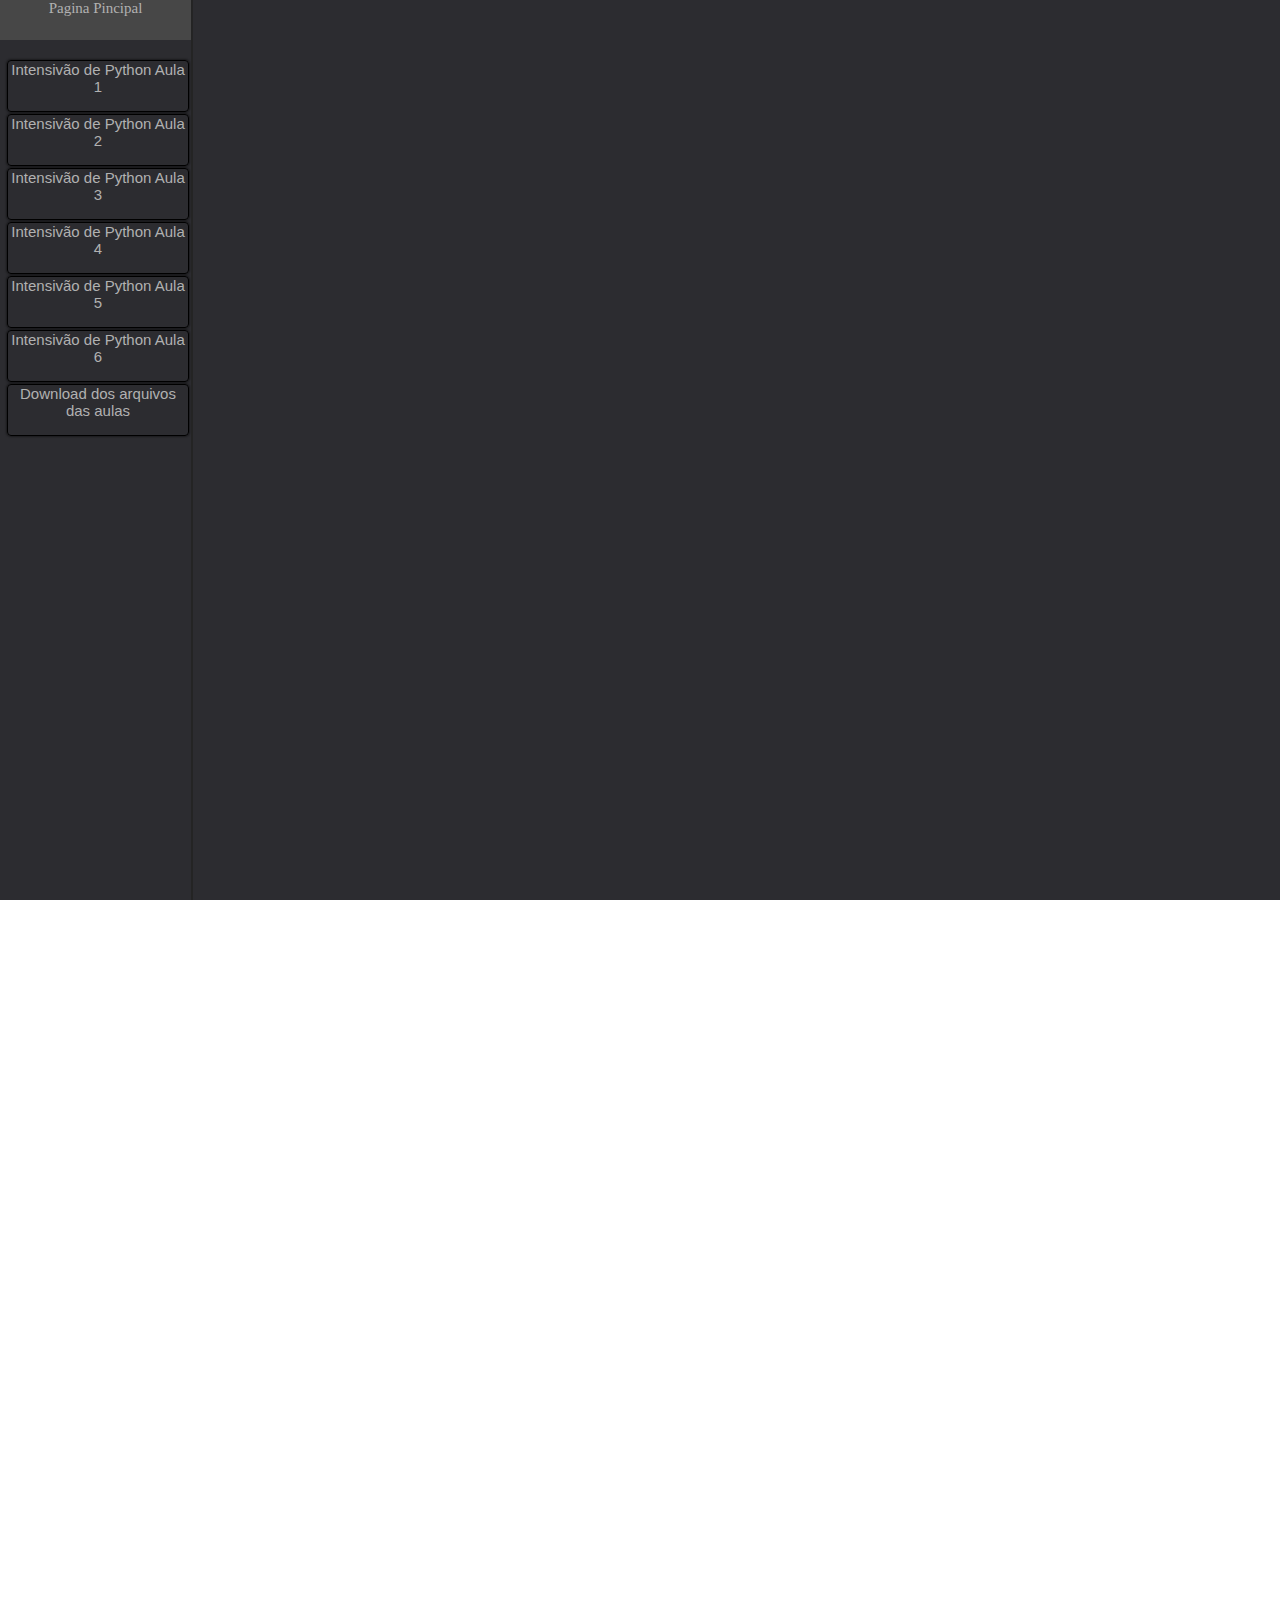
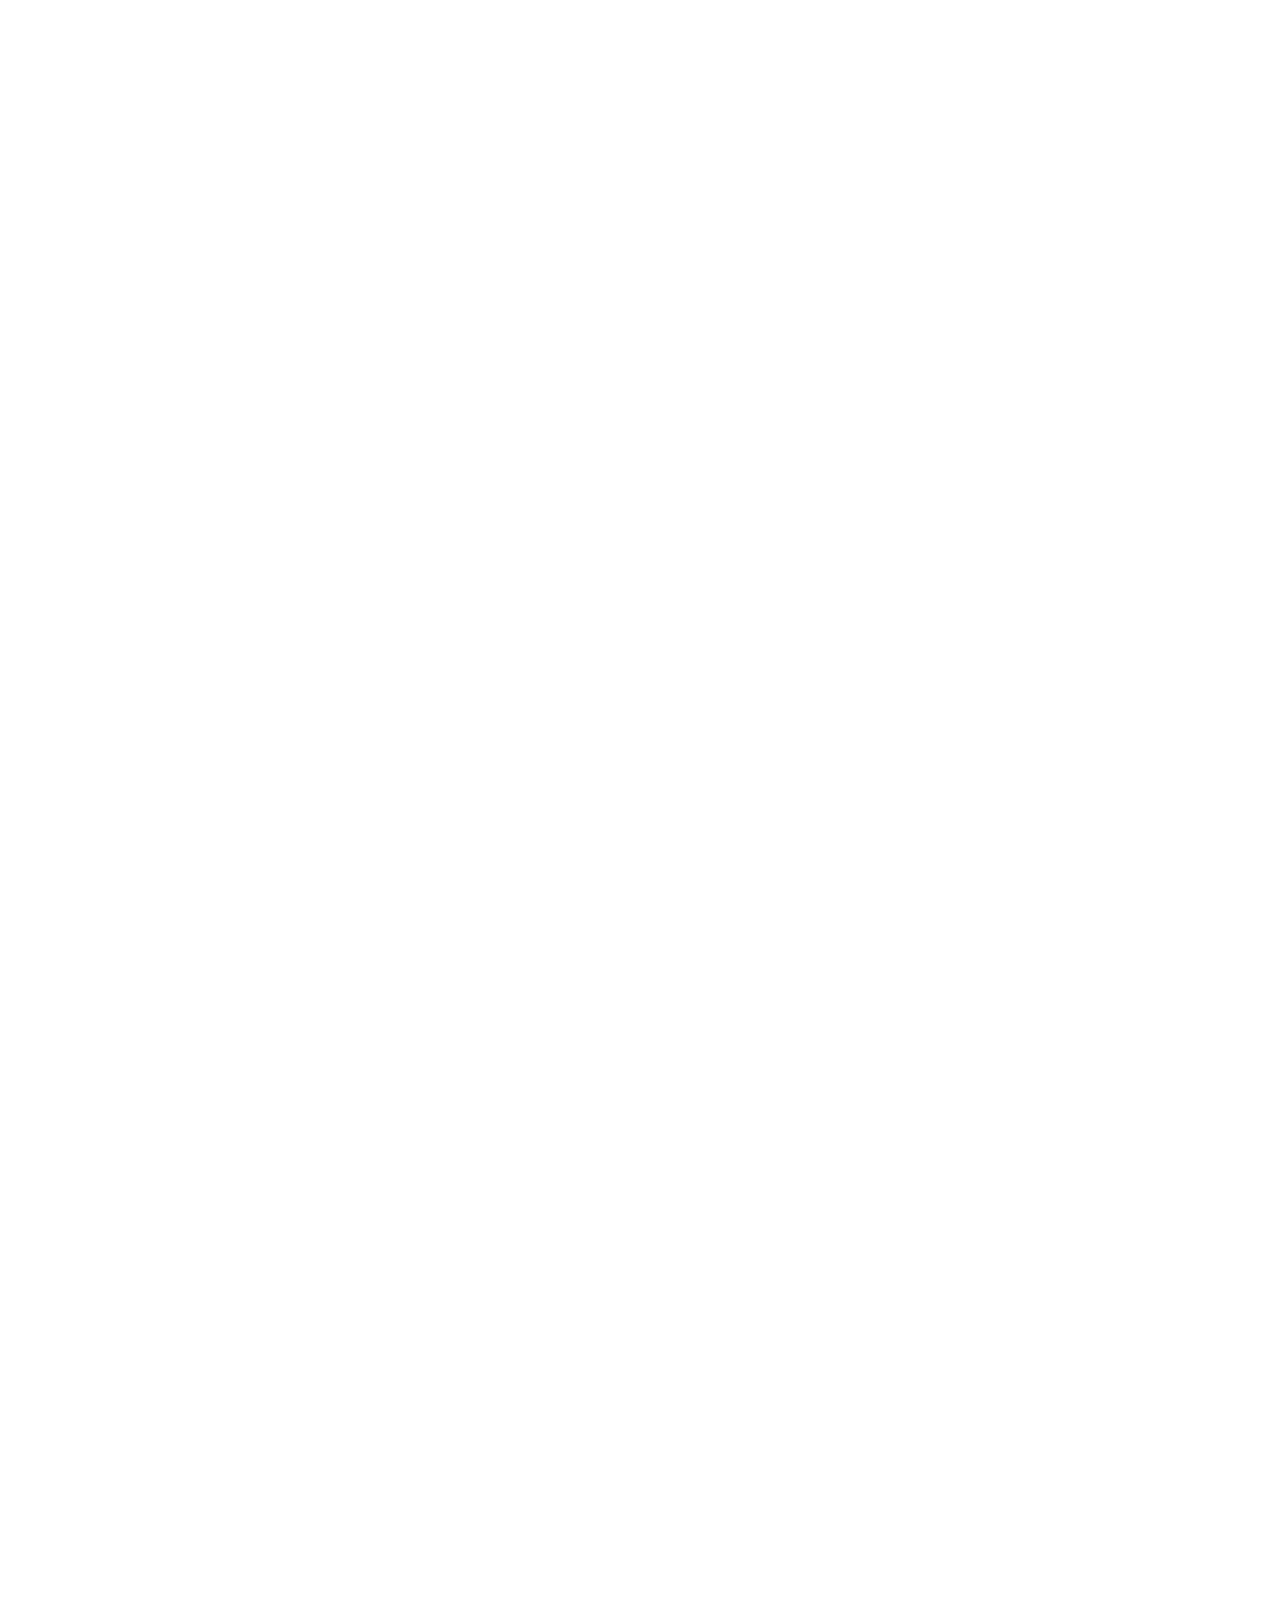
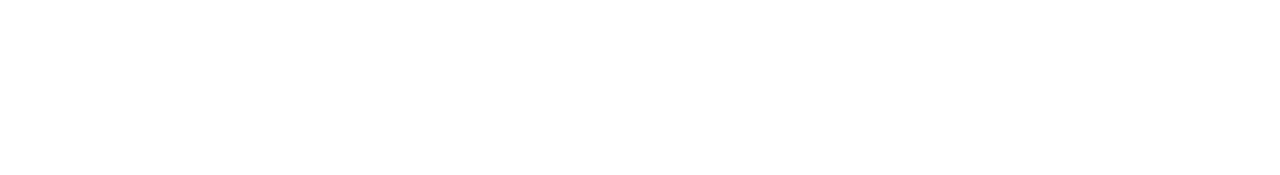
<file: pages/curso1/curso1.html>
<!DOCTYPE html>
<html lang="pt-br">
    <head>
        <meta charset="UTF-8">
        <title>Site de Aulas</title>
        <link rel="stylesheet" type="text/css" href="styles.css">
        <link rel="manifest" href="manifest.webmanifest">
    
        <link rel="shortcut icon" href="favicon_io/favicon.ico" type="image/x-icon">
        <link rel="apple-touch-icon" sizes="180x180" href="favicon_io/apple-touch-icon.png">
        <link rel="icon" type="image/png" sizes="32x32" href="favicon_io/favicon-32x32.png">
        <link rel="icon" type="image/png" sizes="16x16" href="favicon_io/favicon-16x16.png">
        <link rel="manifest" href="favicon_io/site.webmanifest"> 
        <meta name="viewport" content="width=device-width, initial-scale=1.0">
        <script>
            if('serviceWorker' in navigator){
                navigator.serviceWorker.register('SW.js')
                  .then(function(){
                    console.log('service worker registered');
                  })
                  .catch(function(){
                    console.warn('service worker falied');
                  });
            }
        </script>
    </head>
<body>
  <main class="content">
    <nav>
      <div class="home">
        <a href="https://diomarbr.github.io/MyCursos/">Pagina Pincipal</a>
      </div>
      

      <ul id="video-list">
      <li data-videocode="XVqMQiKX8m8">Intensivão de Python Aula 1</li>
      <li data-videocode="4IOLM7FOPUM">Intensivão de Python Aula 2</li>
      <li data-videocode="nHPB-8GJOag">Intensivão de Python Aula 3</li>
      <li data-videocode="oyJhfnKRoOc">Intensivão de Python Aula 4</li>
      <li data-videocode="zEG3CRt3tw0">Intensivão de Python Aula 5</li>
      <li data-videocode="CLQ-x54ET08">Intensivão de Python Aula 6</li>
      <li><a href="Arquivos de todas as aulas.zip">Download dos arquivos das aulas</a></li>
      </ul>
    </nav>
    
    <div class="container">
      <iframe id="video-frame" src="" frameborder="0" allowfullscreen></iframe>
    </div>
  </main>
  <script src="script.js"></script>
</body>
</html>
</file>
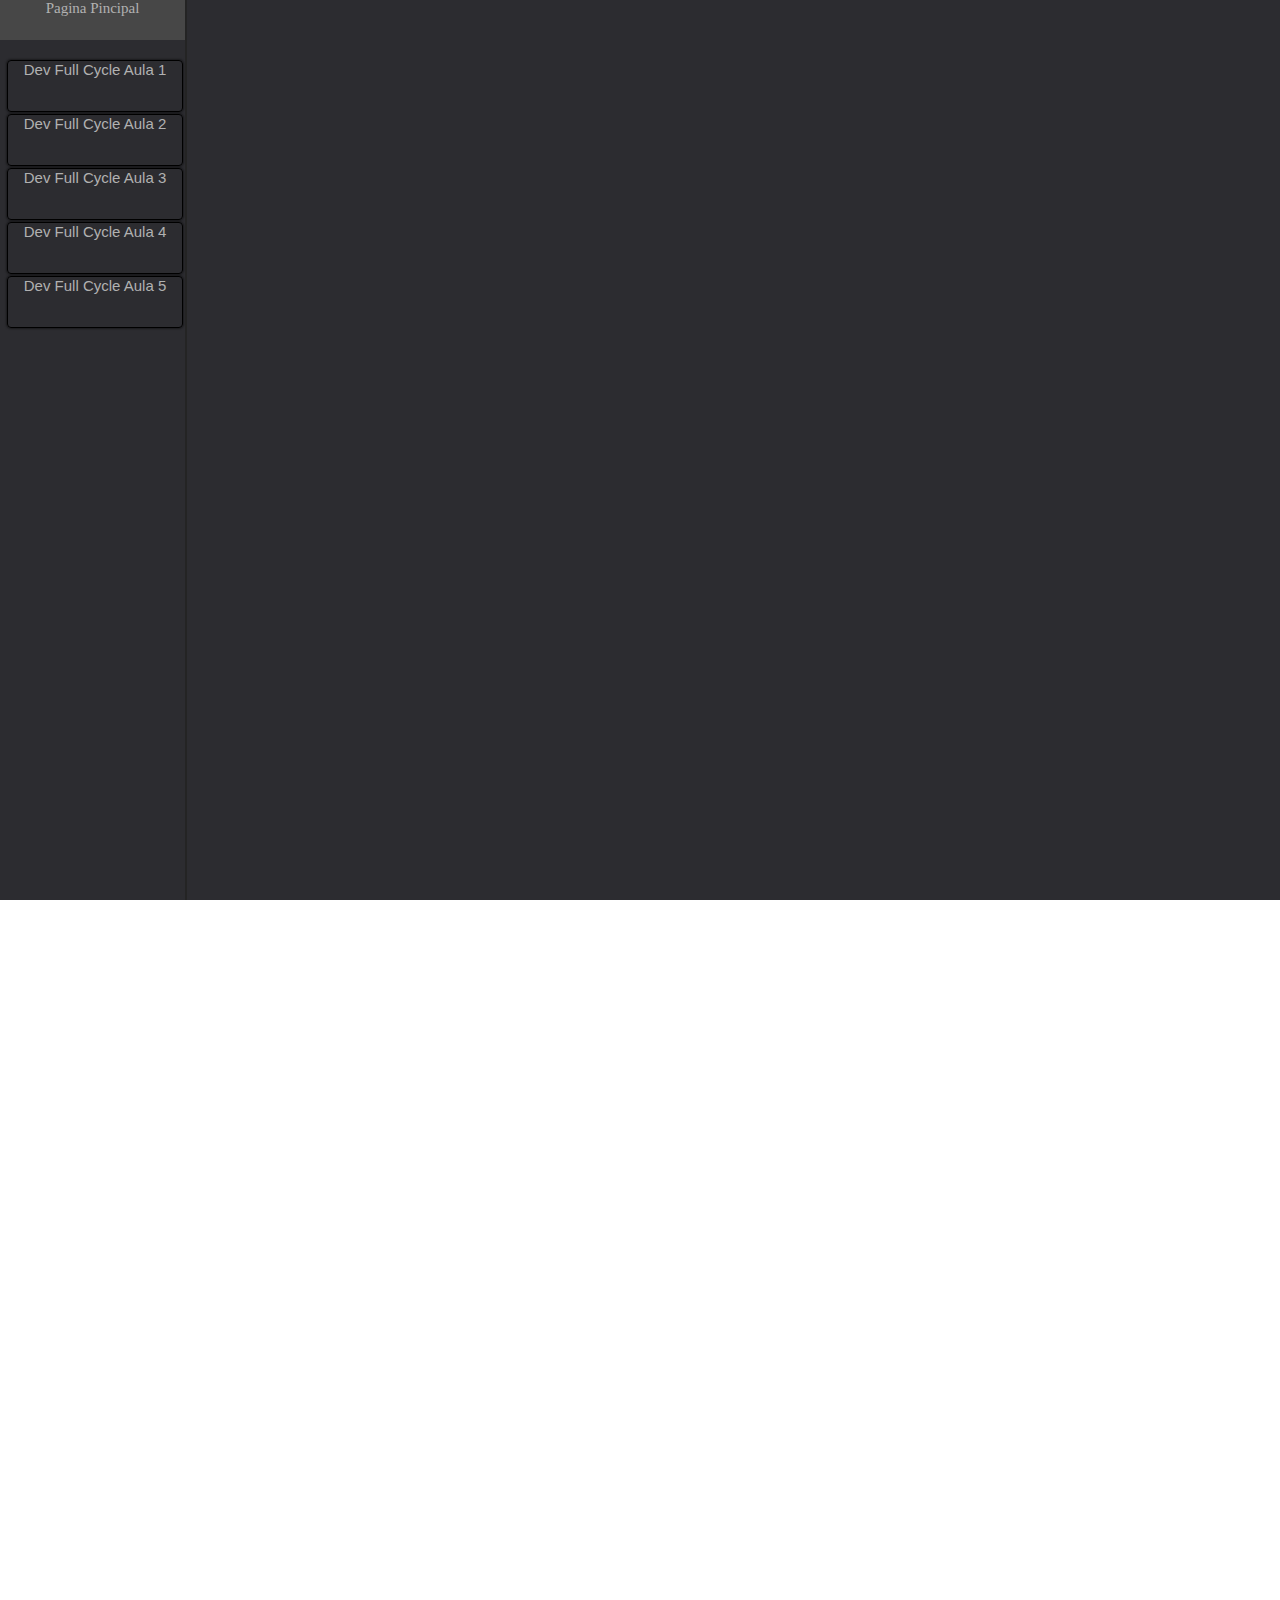
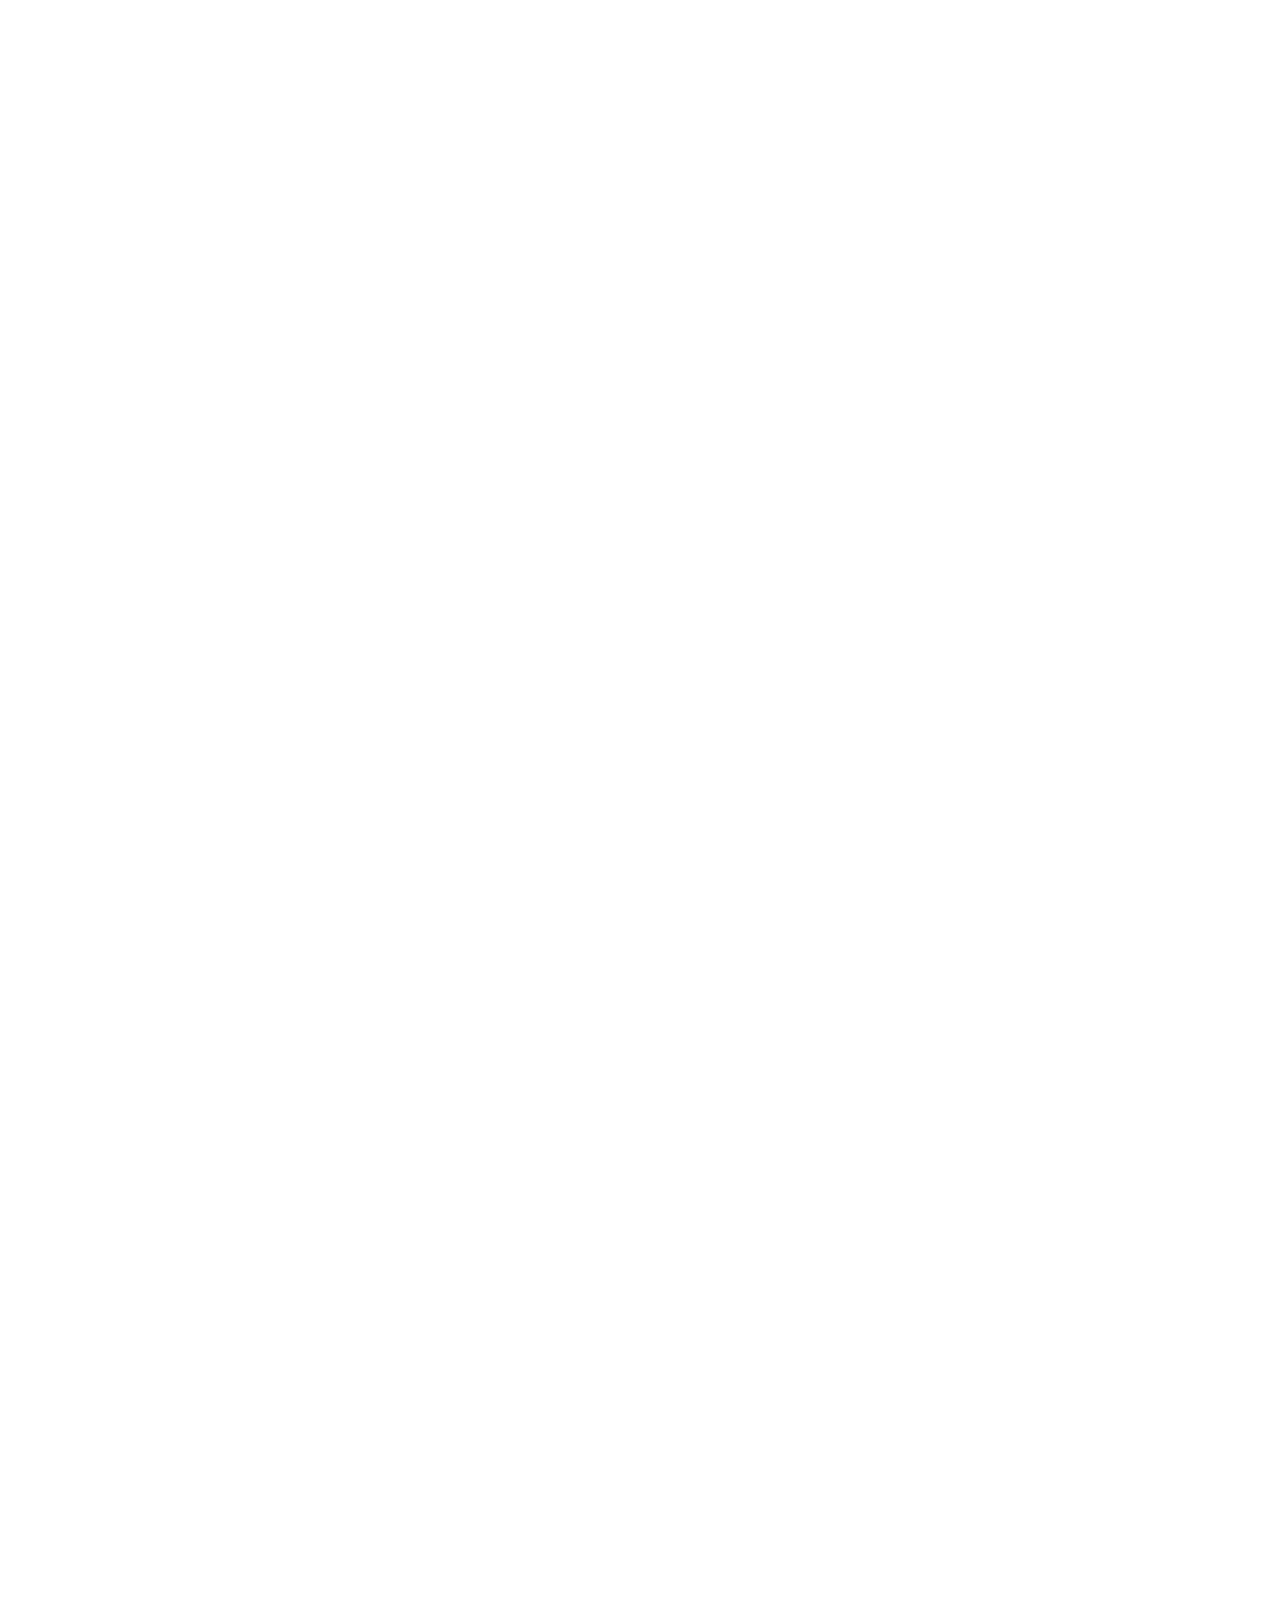
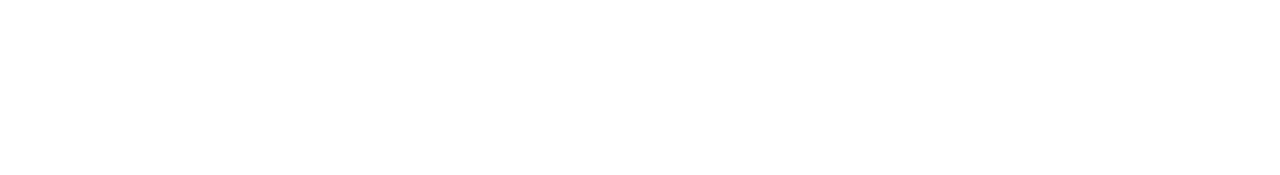
<file: pages/curso2/curso2.html>
<!DOCTYPE html>
<html lang="pt-br">
    <head>
        <meta charset="UTF-8">
        <title>Site de Aulas</title>
        <link rel="stylesheet" type="text/css" href="styles.css">
        <link rel="manifest" href="manifest.webmanifest">
    
        <link rel="shortcut icon" href="favicon_io/favicon.ico" type="image/x-icon">
        <link rel="apple-touch-icon" sizes="180x180" href="favicon_io/apple-touch-icon.png">
        <link rel="icon" type="image/png" sizes="32x32" href="favicon_io/favicon-32x32.png">
        <link rel="icon" type="image/png" sizes="16x16" href="favicon_io/favicon-16x16.png">
        <link rel="manifest" href="favicon_io/site.webmanifest"> 
        <meta name="viewport" content="width=device-width, initial-scale=1.0">
        <script>
            if('serviceWorker' in navigator){
                navigator.serviceWorker.register('SW.js')
                  .then(function(){
                    console.log('service worker registered');
                  })
                  .catch(function(){
                    console.warn('service worker falied');
                  });
            }
        </script>
    </head>
<body>
  <main class="content">
    <nav>
      <div class="home">
        <a href="https://diomarbr.github.io/MyCursos/">Pagina Pincipal</a>
      </div>
      

      <ul id="video-list">
      <li data-videocode="D62R1cEi6G8">Dev Full Cycle Aula 1</li>
      <li data-videocode="jKOv9XL4xXo">Dev Full Cycle Aula 2</li>
      <li data-videocode="fzH0ubBdo_U">Dev Full Cycle Aula 3</li>
      <li data-videocode="W7vYuPVS2F0">Dev Full Cycle Aula 4</li>
      <li data-videocode="RMQ01Jurp74">Dev Full Cycle Aula 5</li>
      </ul>
    </nav>
    
    <div class="container">
      <iframe id="video-frame" src="" frameborder="0" allowfullscreen></iframe>
    </div>
  </main>
  <script src="script.js"></script>
</body>
</html>
</file>
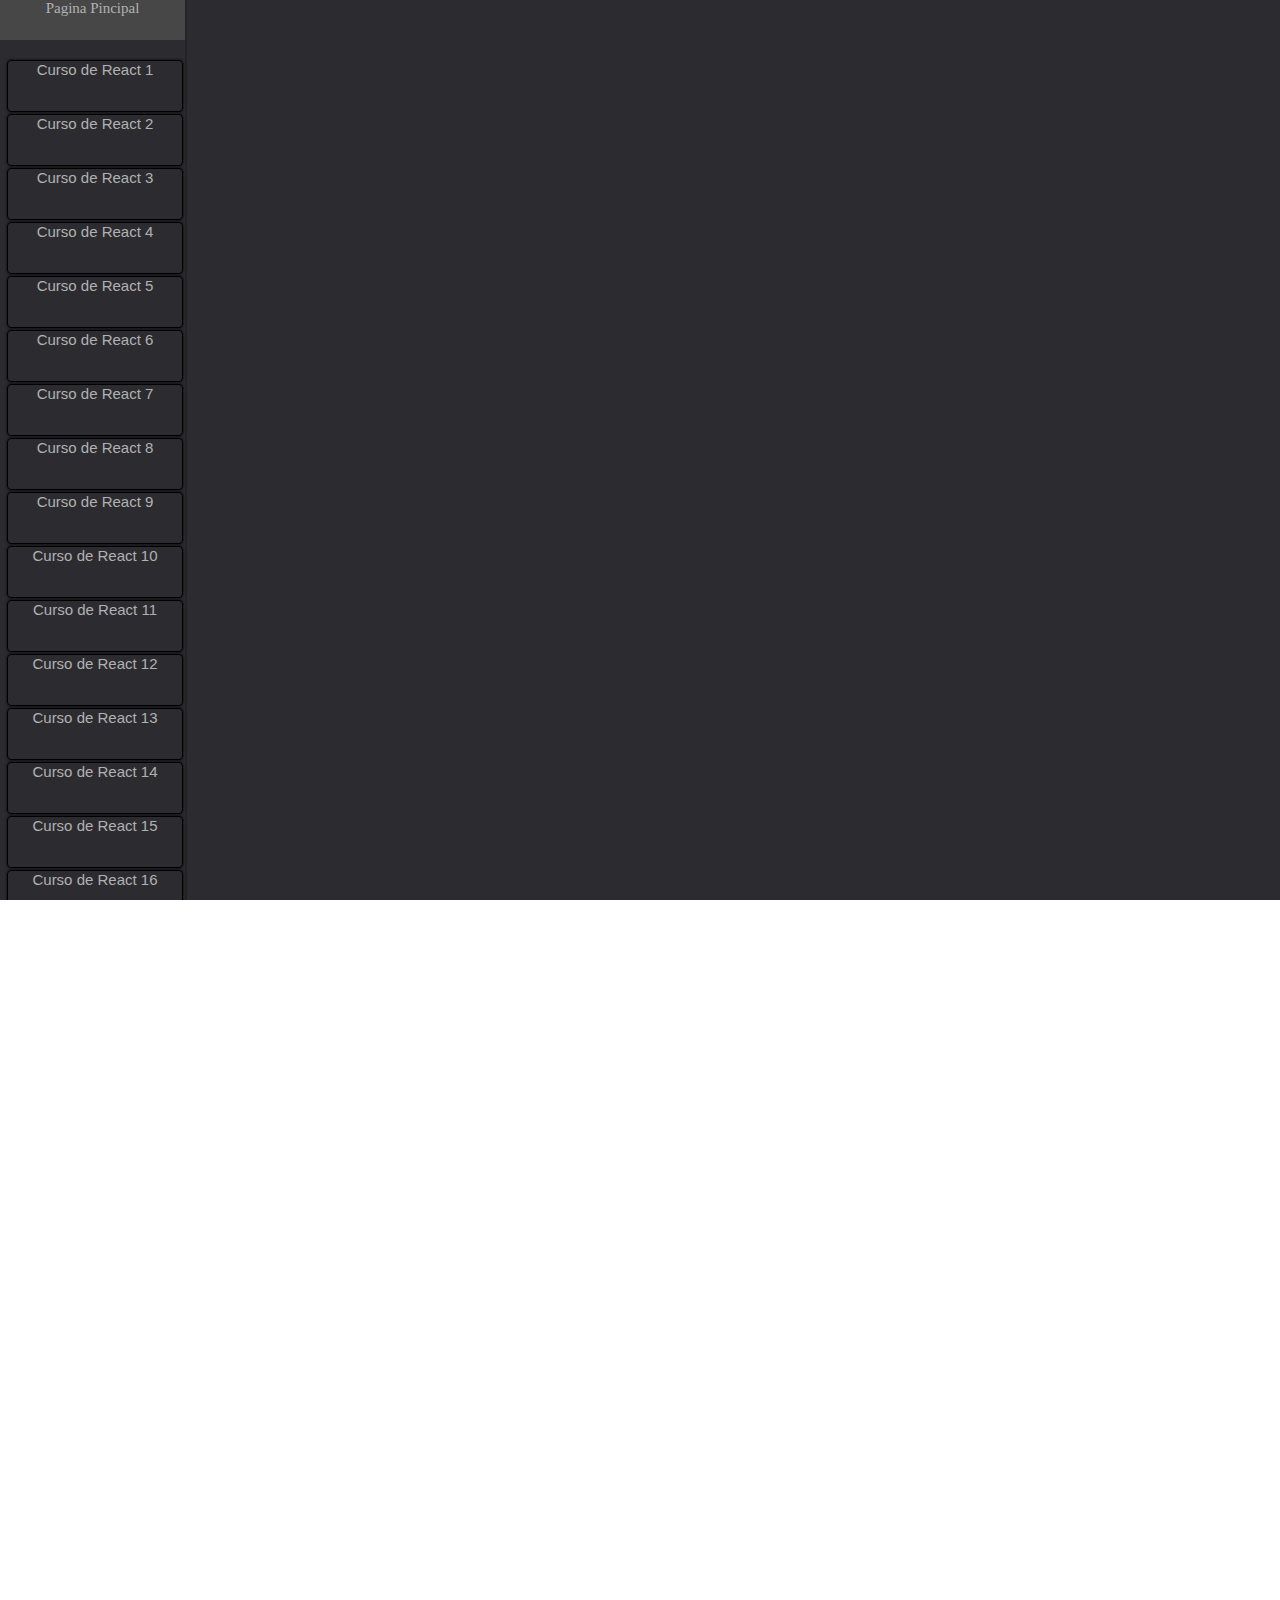
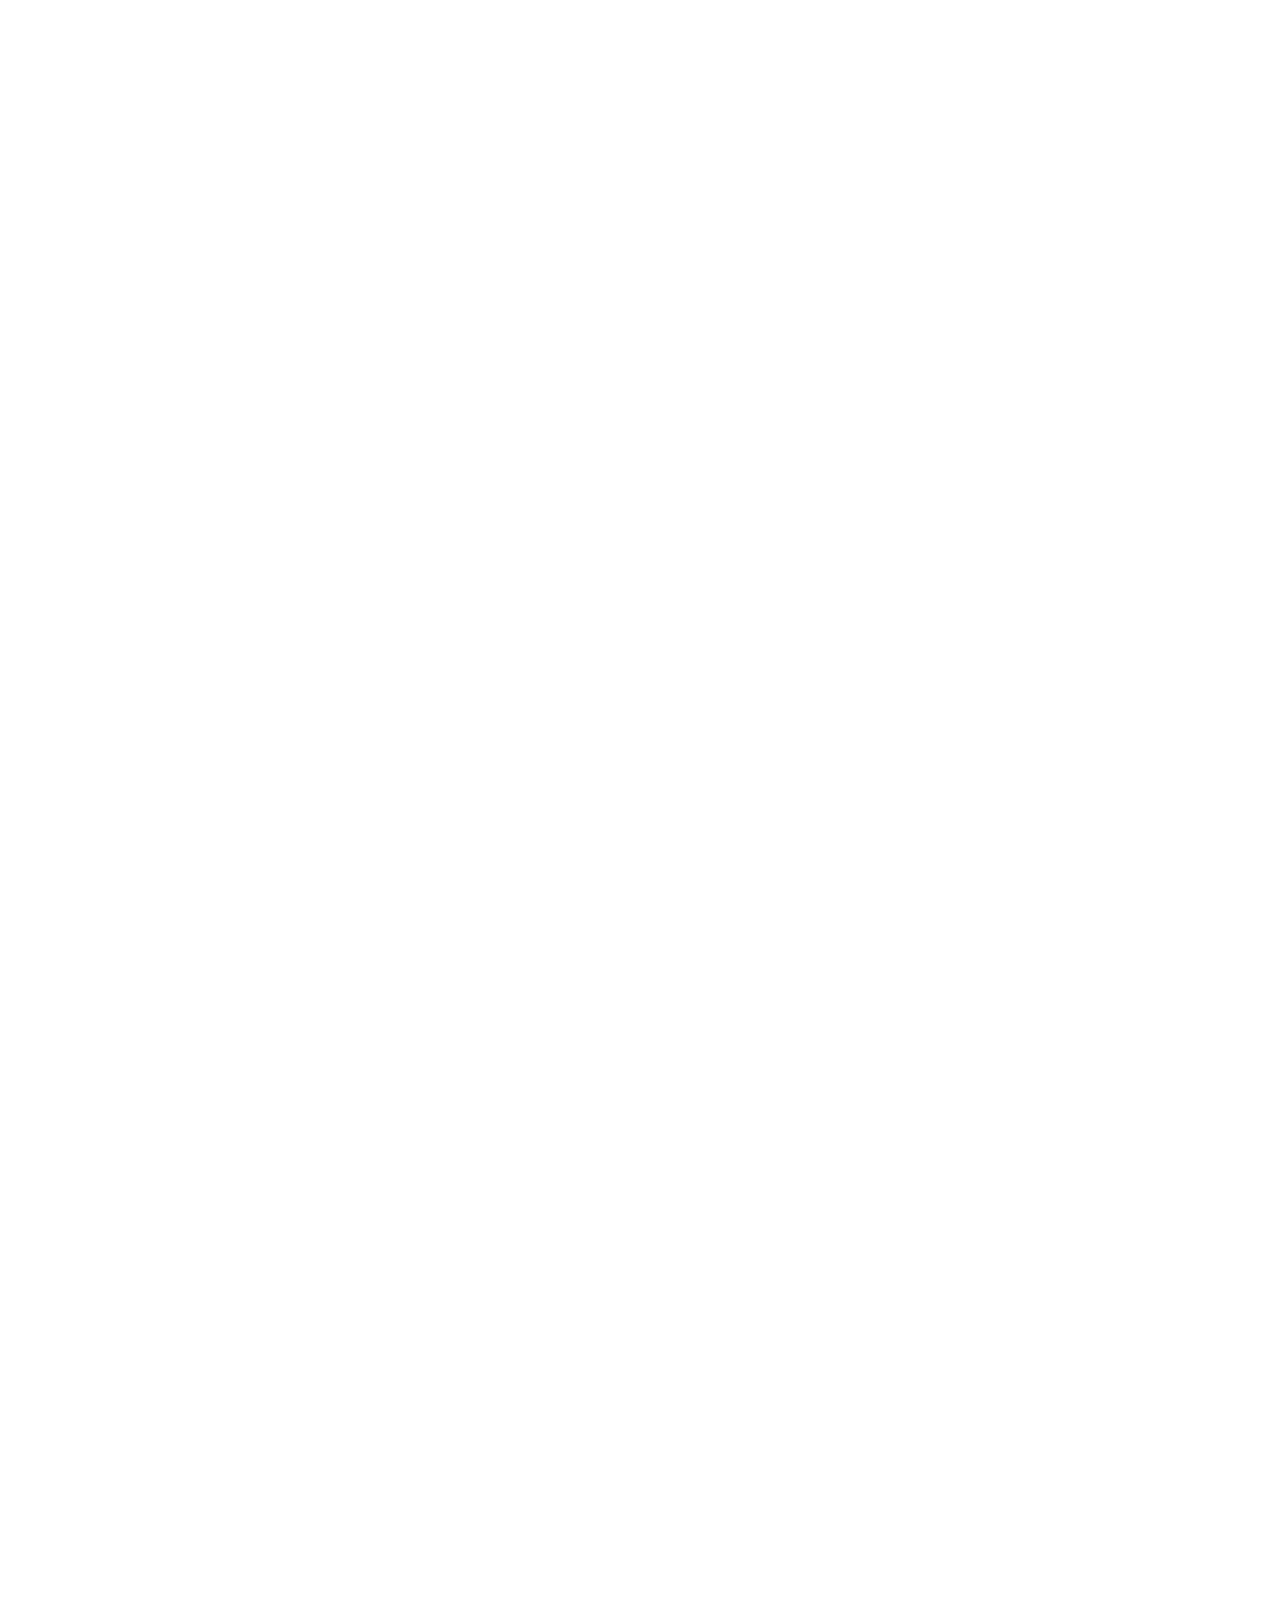
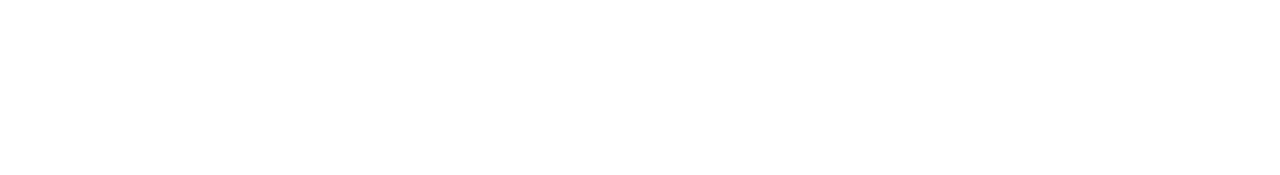
<file: pages/curso3/curso3.html>
<!DOCTYPE html>
<html lang="pt-br">
    <head>
        <meta charset="UTF-8">
        <title>Site de Aulas</title>
        <link rel="stylesheet" type="text/css" href="styles.css">
        <link rel="manifest" href="manifest.webmanifest">
    
        <link rel="shortcut icon" href="favicon_io/favicon.ico" type="image/x-icon">
        <link rel="apple-touch-icon" sizes="180x180" href="favicon_io/apple-touch-icon.png">
        <link rel="icon" type="image/png" sizes="32x32" href="favicon_io/favicon-32x32.png">
        <link rel="icon" type="image/png" sizes="16x16" href="favicon_io/favicon-16x16.png">
        <link rel="manifest" href="favicon_io/site.webmanifest"> 
        <meta name="viewport" content="width=device-width, initial-scale=1.0">
        <script>
            if('serviceWorker' in navigator){
                navigator.serviceWorker.register('SW.js')
                  .then(function(){
                    console.log('service worker registered');
                  })
                  .catch(function(){
                    console.warn('service worker falied');
                  });
            }
        </script>
    </head>
<body>
  <main class="content">
    <nav>
      <div class="home">
        <a href="https://diomarbr.github.io/MyCursos/">Pagina Pincipal</a>
      </div>
      <ul id="video-list">
        <li data-videocode="FXqX7oof0I4">Curso de React 1</li>
        <li data-videocode="Jg6JaEjovJk">Curso de React 2</li>
        <li data-videocode="9iKNxnFJY_Q">Curso de React 3</li>
        <li data-videocode="ZLtBdpwg8tI">Curso de React 4</li>
        <li data-videocode="20hlPRPVMoU">Curso de React 5</li>
        <li data-videocode="2cNLJlbudPU">Curso de React 6</li>
        <li data-videocode="hcp1LqP2OCE">Curso de React 7</li>
        <li data-videocode="uqmRi4JXk3s">Curso de React 8</li>
        <li data-videocode="keEUn64Ceig">Curso de React 9</li>
        <li data-videocode="obUEByaiwtY">Curso de React 10</li>
        <li data-videocode="7ewepbLCvHc">Curso de React 11</li>
        <li data-videocode="01Gj6i2wlS4">Curso de React 12</li>
        <li data-videocode="eJ8W3l371Jg">Curso de React 13</li>
        <li data-videocode="ZC8Bqa2AKyY">Curso de React 14</li>
        <li data-videocode="OinwLJg8k88">Curso de React 15</li>
        <li data-videocode="QGoAigY0y54">Curso de React 16</li>
        <li data-videocode="yBWOIq_1i_Y">Curso de React 17</li>
        <li data-videocode="IO5cQagjhYk">Curso de React 18</li>
        <li data-videocode="jMmnXL64kqs">Curso de React 19</li>
        <li data-videocode="KCcSzv1RmuI">Curso de React 20</li>
        <li data-videocode="gIWmB3EV4Bo">Curso de React 21</li>
        <li data-videocode="UihbmA0pTCE">Curso de React 22</li>
        <li data-videocode="bTIncEaBvEY">Curso de React 23</li>
        <li data-videocode="CG_rFXX1o98">Curso de React 24</li>
        <li data-videocode="614dYjgtjMM">Curso de React 25</li>
        <li data-videocode="fKJlHy81JCE">Curso de React 26</li>
        <li data-videocode="aeXMIq8t4AM">Curso de React 27</li>
        <li data-videocode="SqdiaUamYX8">Curso de React 28</li>
        <li data-videocode="M18rC4ceYsM">Curso de React 29</li>
        <li data-videocode="2HN9n8lrfQk">Curso de React 30</li>
        <li data-videocode="B9fGJ8EY-Ow">Curso de React 31</li>
        <li data-videocode="fg_RYCSi288">Curso de React 32</li>
        <li data-videocode="q-xNgSgIoFA">Curso de React 33</li>
        <li data-videocode="pOVyVivyfok">Curso de React 34</li>
        <li data-videocode="XqxUHVVO7-U">Curso de React 35</li>
        <li data-videocode="5h4vMtBlQQU">Curso de React 36</li>
        <li data-videocode="HlkbeikH8cs">Curso de React 37</li>
        <li data-videocode="NbhoeLj6lBs">Curso de React 38</li>
        <li data-videocode="iulq3G5xroU">Curso de React 39</li>
        <li data-videocode="uYSV4w1FFnE">Curso de React 40</li>
        <li data-videocode="7b42lVMdEjE">Curso de React 41</li>
        <li data-videocode="OLtpJLQLOeM">Curso de React 42</li>
        <li data-videocode="YVEVrigByKY">Curso de React 43</li>
        <li data-videocode="-weTjP3pYxs">Curso de React 44</li>
      </ul>
    </nav>
    <div class="container">
      <iframe id="video-frame" src="" frameborder="0" allowfullscreen></iframe>
    </div>
  </main>
  <script src="script.js"></script>
</body>
</html>
</file>
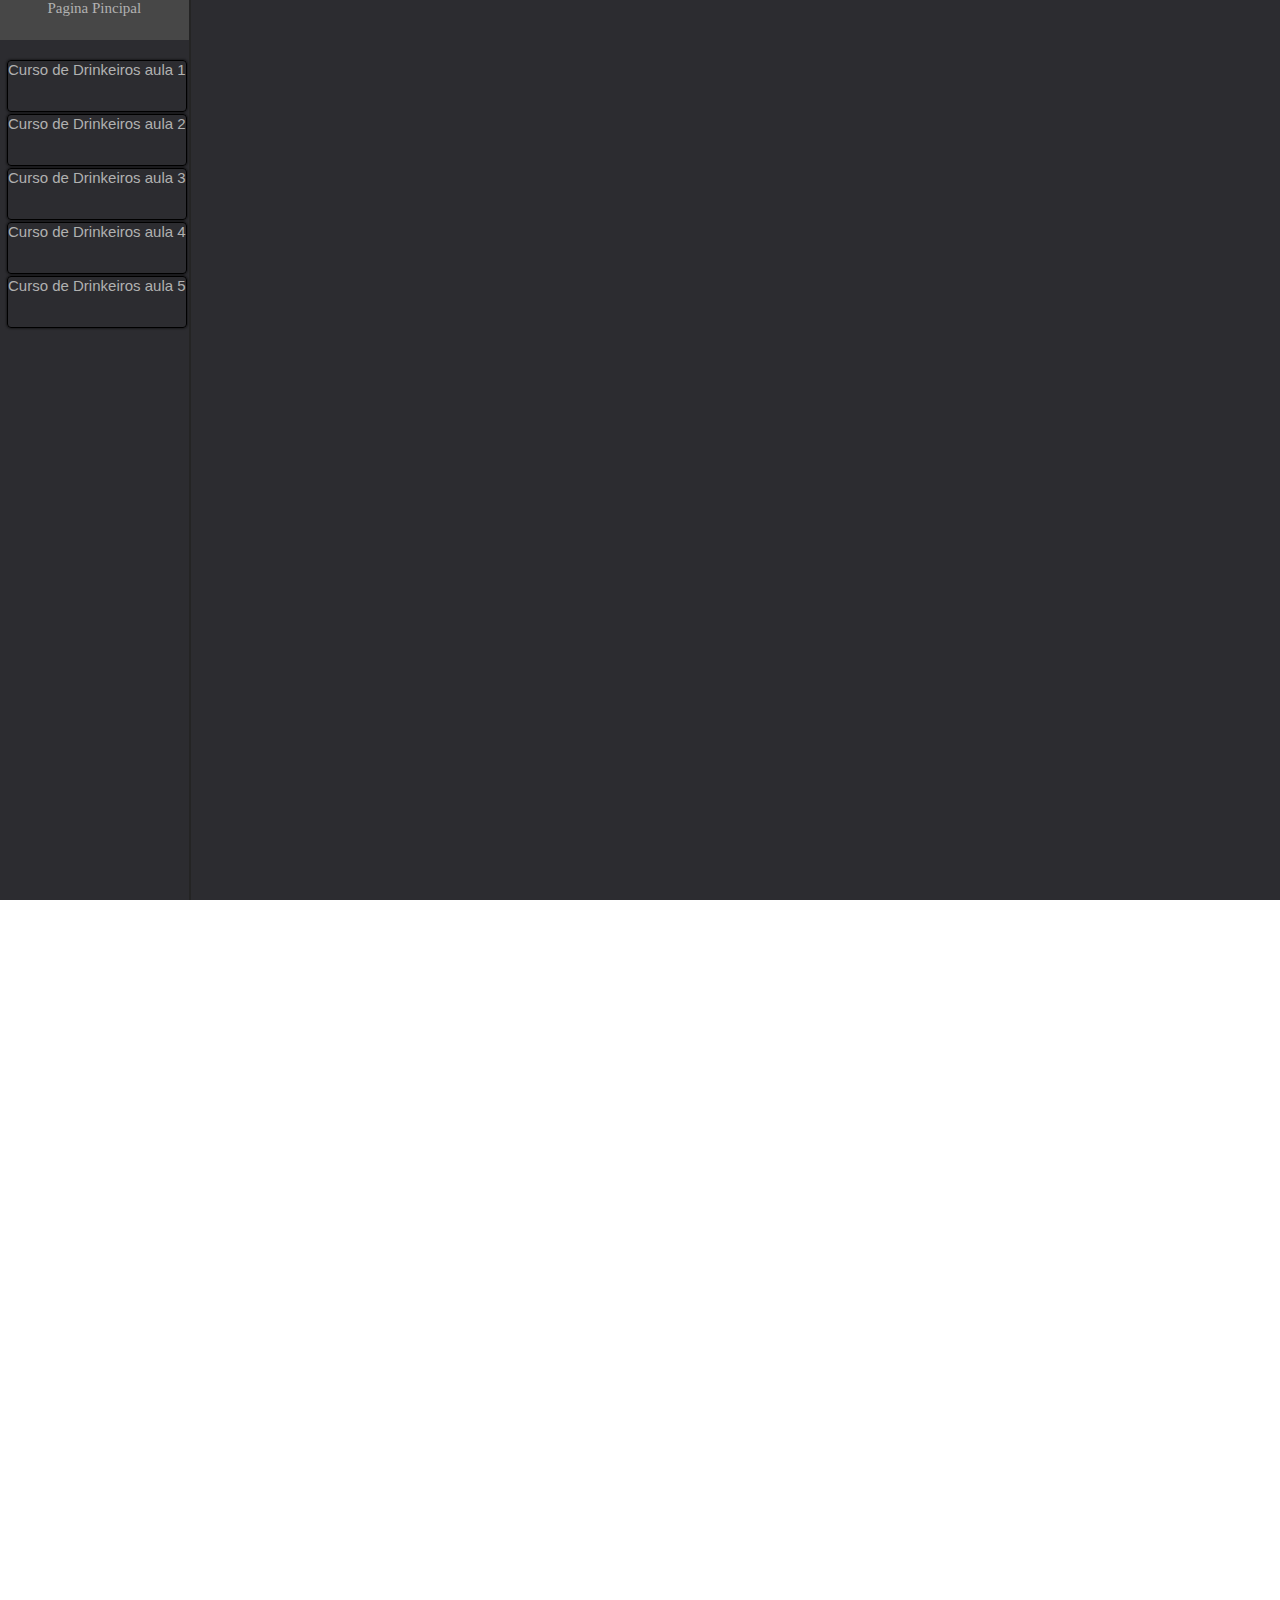
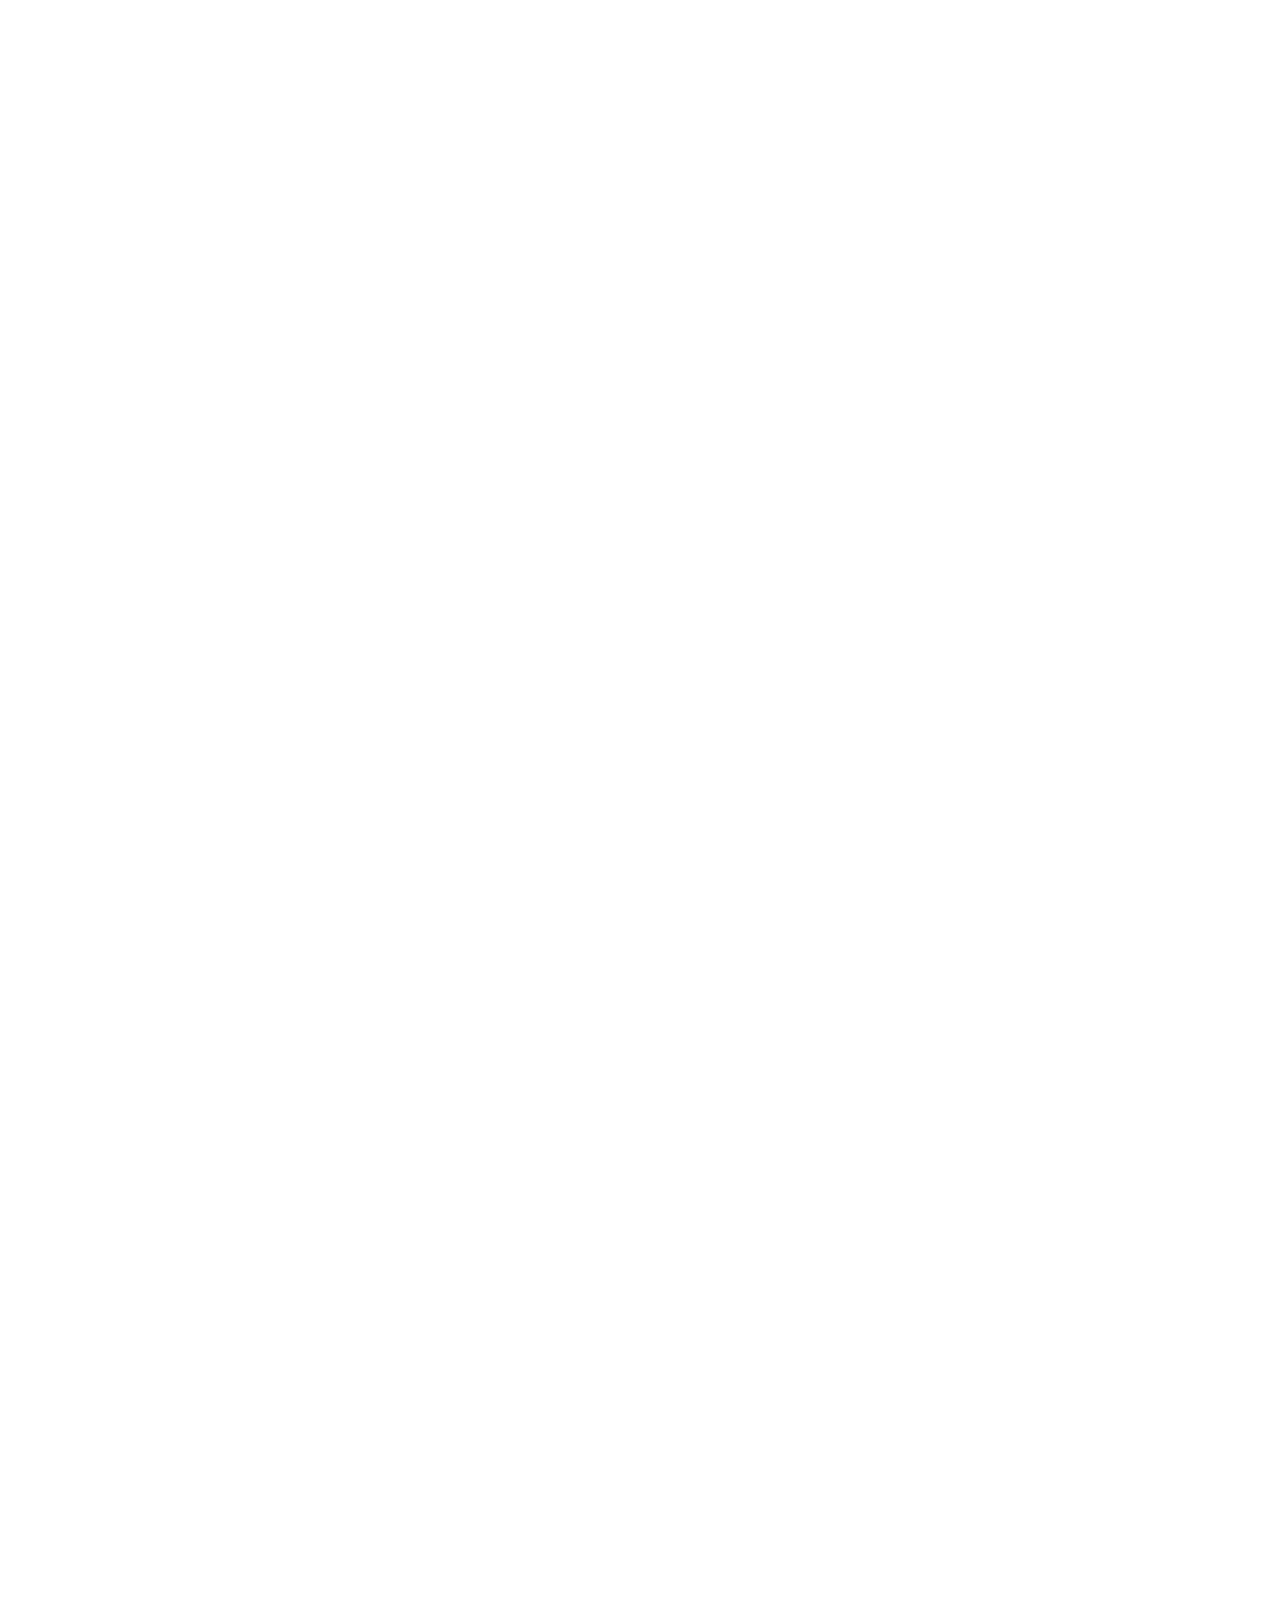
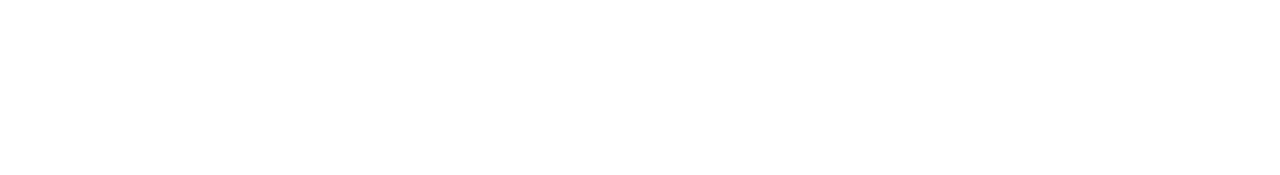
<file: pages/curso5/curso5.html>
<!DOCTYPE html>
<html lang="pt-br">
    <head>
        <meta charset="UTF-8">
        <title>Site de Aulas</title>
        <link rel="stylesheet" type="text/css" href="styles.css">
        <link rel="manifest" href="manifest.webmanifest">
    
        <link rel="shortcut icon" href="favicon_io/favicon.ico" type="image/x-icon">
        <link rel="apple-touch-icon" sizes="180x180" href="favicon_io/apple-touch-icon.png">
        <link rel="icon" type="image/png" sizes="32x32" href="favicon_io/favicon-32x32.png">
        <link rel="icon" type="image/png" sizes="16x16" href="favicon_io/favicon-16x16.png">
        <link rel="manifest" href="favicon_io/site.webmanifest"> 
        <meta name="viewport" content="width=device-width, initial-scale=1.0">
        <script>
            if('serviceWorker' in navigator){
                navigator.serviceWorker.register('SW.js')
                  .then(function(){
                    console.log('service worker registered');
                  })
                  .catch(function(){
                    console.warn('service worker falied');
                  });
            }
        </script>
    </head>
<body>
  <main class="content">
    <nav>
      <div class="home">
        <a href="https://diomarbr.github.io/MyCursos/">Pagina Pincipal</a>
      </div>
      

      <ul id="video-list">
      <li data-videocode="KM0-jYEF25U?si=ANIvysai86-zZVVn">Curso de Drinkeiros aula 1</li>
      <li data-videocode="TFGQV4Ela74?si=ZSK-9tIIq_1WomAl">Curso de Drinkeiros aula 2</li>
      <li data-videocode="cqmfW4LryeU?si=Asi-51OGgpVUKDFz">Curso de Drinkeiros aula 3</li>
      <li data-videocode="eroYqqJT3vU?si=PK36v_rAb-UAQK9x">Curso de Drinkeiros aula 4</li>
      <li data-videocode="8voLKXPPXb8?si=0IgOPMfDrPYDMfAd">Curso de Drinkeiros aula 5</li>
      </ul>
    </nav>
    
    <div class="container">
      <iframe id="video-frame" src="" frameborder="0" allowfullscreen></iframe>
    </div>
  </main>
  <script src="script.js"></script>
</body>
</html>
</file>
<file: pages/curso1/styles.css>
*{
    margin: 0;
    padding: 0;
    font-size: 15px;
}
html, body {
    overflow: hidden;
}
.content{
    background-color: rgb(44, 44, 48);
    display: flex;
    width: 100vw;
    height: 100vh;
}
nav{
    overflow-x: hidden;
}

nav::-webkit-scrollbar{
    width: 5px;
}

nav::-webkit-scrollbar-track {
    background: rgb(68, 68, 68);
}

nav::-webkit-scrollbar-thumb {
    background-color: rgb(126, 126, 126);
    border-radius: 20px;
}

.home{
    height: 40px;
    align-items: center;
    text-align: center;
    background-color: rgb(17, 17, 17);
}
.home:hover{
    background-color: rgb(71, 71, 71);
}
a{
    text-decoration: none;
    color: rgb(177, 177, 177);
}
ul{
    margin-top: 20px;
    margin-left: 5px;
    position: relative;
    list-style: none;
    min-width: 180px;
    background-color: rgb(44, 44, 48);
}
li{
    text-align: center;
    margin: 2px;
    max-width: 180px;
    max-height: 50px;
    height: 60px;
    color: rgb(177, 177, 177);
    font-family: Arial, Helvetica, sans-serif;
    -webkit-box-shadow: 0px 0px 2px 1px rgba(0,0,0,0.41);
    -moz-box-shadow: 0px 0px 2px 1px rgba(0,0,0,0.41);
    box-shadow: 0px 0px 2px 1px rgba(0,0,0,0.41);
    border-radius: 4px 4px 4px 4px;
    -moz-border-radius: 4px 4px 4px 4px;
    -webkit-border-radius: 4px 4px 4px 4px;
    border: 1px solid #000000;
}
li:hover{
    background-color: rgb(34, 34, 36);
}
.container{
    position: relative;
    background-color: rgb(150, 150, 150);
    height: 375vh;
    border-left: 2px solid rgb(36, 36, 36);
}
.container iframe {
    margin: 15px;
    width: 86%;
    height: 95vh;
    position: fixed;
    border-radius: 10px;
    -webkit-border-radius: 10px;
    -moz-border-radius: 10px;
    -ms-border-radius: 10px;
    -o-border-radius: 10px;
}
</file>
<file: pages/curso2/styles.css>
*{
    margin: 0;
    padding: 0;
    font-size: 15px;
}
html, body {
    overflow: hidden;
}
.content{
    background-color: rgb(44, 44, 48);
    display: flex;
    width: 100vw;
    height: 100vh;
}
nav{
    overflow-x: hidden;
}

nav::-webkit-scrollbar{
    width: 5px;
}

nav::-webkit-scrollbar-track {
    background: rgb(68, 68, 68);
}

nav::-webkit-scrollbar-thumb {
    background-color: rgb(126, 126, 126);
    border-radius: 20px;
}

.home{
    height: 40px;
    align-items: center;
    text-align: center;
    background-color: rgb(17, 17, 17);
}
.home:hover{
    background-color: rgb(71, 71, 71);
}
a{
    text-decoration: none;
    color: rgb(177, 177, 177);
}
ul{
    margin-top: 20px;
    margin-left: 5px;
    position: relative;
    list-style: none;
    min-width: 180px;
    background-color: rgb(44, 44, 48);
}
li{
    text-align: center;
    margin: 2px;
    max-width: 180px;
    max-height: 50px;
    height: 60px;
    color: rgb(177, 177, 177);
    font-family: Arial, Helvetica, sans-serif;
    -webkit-box-shadow: 0px 0px 2px 1px rgba(0,0,0,0.41);
    -moz-box-shadow: 0px 0px 2px 1px rgba(0,0,0,0.41);
    box-shadow: 0px 0px 2px 1px rgba(0,0,0,0.41);
    border-radius: 4px 4px 4px 4px;
    -moz-border-radius: 4px 4px 4px 4px;
    -webkit-border-radius: 4px 4px 4px 4px;
    border: 1px solid #000000;
}
li:hover{
    background-color: rgb(34, 34, 36);
}
.container{
    position: relative;
    background-color: rgb(150, 150, 150);
    height: 375vh;
    border-left: 2px solid rgb(36, 36, 36);
}
.container iframe {
    margin: 15px;
    width: 86%;
    height: 95vh;
    position: fixed;
    border-radius: 10px;
    -webkit-border-radius: 10px;
    -moz-border-radius: 10px;
    -ms-border-radius: 10px;
    -o-border-radius: 10px;
}
</file>
<file: pages/curso3/styles.css>
*{
    margin: 0;
    padding: 0;
    font-size: 15px;
}
html, body {
    overflow: hidden;
}
.content{
    background-color: rgb(44, 44, 48);
    display: flex;
    width: 100vw;
    height: 100vh;
}
nav{
    overflow-x: hidden;
}

nav::-webkit-scrollbar{
    width: 5px;
}

nav::-webkit-scrollbar-track {
    background: rgb(68, 68, 68);
}

nav::-webkit-scrollbar-thumb {
    background-color: rgb(126, 126, 126);
    border-radius: 20px;
}

.home{
    height: 40px;
    align-items: center;
    text-align: center;
    background-color: rgb(17, 17, 17);
}
.home:hover{
    background-color: rgb(71, 71, 71);
}
a{
    text-decoration: none;
    color: rgb(177, 177, 177);
}
ul{
    margin-top: 20px;
    margin-left: 5px;
    position: relative;
    list-style: none;
    min-width: 180px;
    background-color: rgb(44, 44, 48);
}
li{
    text-align: center;
    margin: 2px;
    max-width: 180px;
    max-height: 50px;
    height: 60px;
    color: rgb(177, 177, 177);
    font-family: Arial, Helvetica, sans-serif;
    -webkit-box-shadow: 0px 0px 2px 1px rgba(0,0,0,0.41);
    -moz-box-shadow: 0px 0px 2px 1px rgba(0,0,0,0.41);
    box-shadow: 0px 0px 2px 1px rgba(0,0,0,0.41);
    border-radius: 4px 4px 4px 4px;
    -moz-border-radius: 4px 4px 4px 4px;
    -webkit-border-radius: 4px 4px 4px 4px;
    border: 1px solid #000000;
}
li:hover{
    background-color: rgb(34, 34, 36);
}
.container{
    position: relative;
    background-color: rgb(150, 150, 150);
    height: 375vh;
    border-left: 2px solid rgb(36, 36, 36);
}
.container iframe {
    margin: 15px;
    width: 86vw;
    height: 95vh;
    position: fixed;
    border-radius: 10px;
    -webkit-border-radius: 10px;
    -moz-border-radius: 10px;
    -ms-border-radius: 10px;
    -o-border-radius: 10px;
}

/* Estilos para telas com largura entre 600px e 900px */
@media screen and (min-width: 768px) and (max-width: 900px) {
    .container iframe {
        width: 65vw;
    }

}

/* Estilos para telas com largura menor que 600px */
@media screen and (max-width: 320px) and (max-width: 600px) {
    .container iframe {
        width: 45vw;
    }
}
</file>
<file: pages/curso5/styles.css>
*{
    margin: 0;
    padding: 0;
    font-size: 15px;
}
html, body {
    overflow: hidden;
}
.content{
    background-color: rgb(44, 44, 48);
    display: flex;
    width: 100vw;
    height: 100vh;
}
nav{
    overflow-x: hidden;
}

nav::-webkit-scrollbar{
    width: 5px;
}

nav::-webkit-scrollbar-track {
    background: rgb(68, 68, 68);
}

nav::-webkit-scrollbar-thumb {
    background-color: rgb(126, 126, 126);
    border-radius: 20px;
}

.home{
    height: 40px;
    align-items: center;
    text-align: center;
    background-color: rgb(17, 17, 17);
}
.home:hover{
    background-color: rgb(71, 71, 71);
}
a{
    text-decoration: none;
    color: rgb(177, 177, 177);
}
ul{
    margin-top: 20px;
    margin-left: 5px;
    position: relative;
    list-style: none;
    min-width: 180px;
    background-color: rgb(44, 44, 48);
}
li{
    text-align: center;
    margin: 2px;
    max-width: 180px;
    max-height: 50px;
    height: 60px;
    color: rgb(177, 177, 177);
    font-family: Arial, Helvetica, sans-serif;
    -webkit-box-shadow: 0px 0px 2px 1px rgba(0,0,0,0.41);
    -moz-box-shadow: 0px 0px 2px 1px rgba(0,0,0,0.41);
    box-shadow: 0px 0px 2px 1px rgba(0,0,0,0.41);
    border-radius: 4px 4px 4px 4px;
    -moz-border-radius: 4px 4px 4px 4px;
    -webkit-border-radius: 4px 4px 4px 4px;
    border: 1px solid #000000;
}
li:hover{
    background-color: rgb(34, 34, 36);
}
.container{
    position: relative;
    background-color: rgb(150, 150, 150);
    height: 375vh;
    border-left: 2px solid rgb(36, 36, 36);
}
.container iframe {
    margin: 15px;
    width: 86%;
    height: 95vh;
    position: fixed;
    border-radius: 10px;
    -webkit-border-radius: 10px;
    -moz-border-radius: 10px;
    -ms-border-radius: 10px;
    -o-border-radius: 10px;
}
</file>
